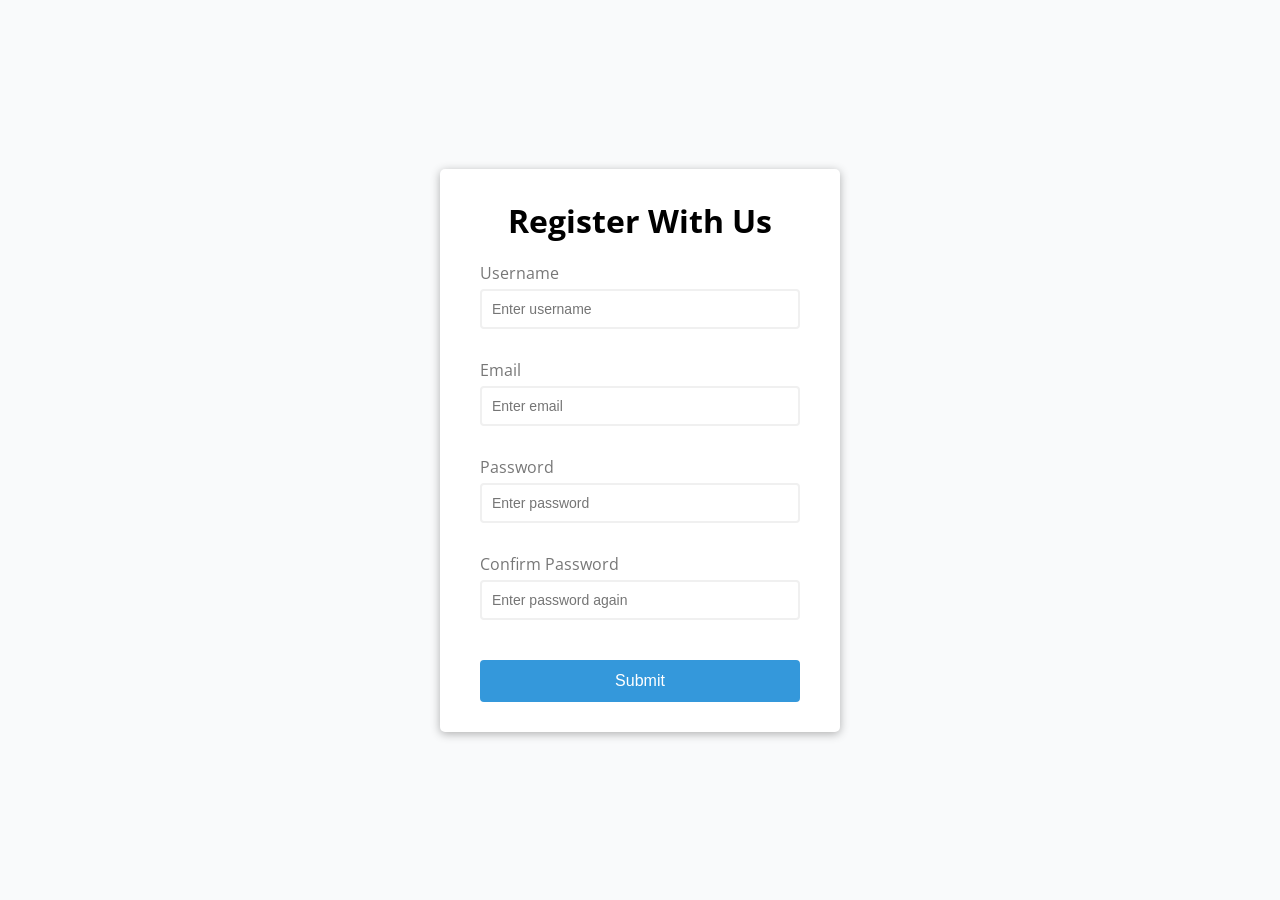
<file: 1 Form Validator/index.html>
<!DOCTYPE html>
<html lang="en">
<head>
    <meta charset="UTF-8">
    <meta http-equiv="X-UA-Compatible" content="IE=edge">
    <meta name="viewport" content="width=device-width, initial-scale=1.0">
    <link rel="stylesheet" href="style.css">
    <title>Form Validator</title>
</head>
<body>
    <div class="container">
        <form id="form" class="form">
            <h1>Register With Us</h1>
            <div class="form-control">
                <label for="username">Username</label>
                <input type="text" id="username" placeholder="Enter username">
                <small>Error Message</small>
            </div>
            <div class="form-control">
                <label for="email">Email</label>
                <input type="text" id="email" placeholder="Enter email">
                <small>Error Message</small>
            </div>
            <div class="form-control">
                <label for="password">Password</label>
                <input type="password" id="password" placeholder="Enter password">
                <small>Error Message</small>
            </div>
            <div class="form-control">
                <label for="confirm-password">Confirm Password</label>
                <input type="password" id="confirm-password" placeholder="Enter password again">
                <small id="small" class="small">Error Message</small>
            </div>
            <button type="submit" id="submit">Submit</button>
        </form>
    </div>

    <script src="script.js"></script>
</body>
</html>
</file>
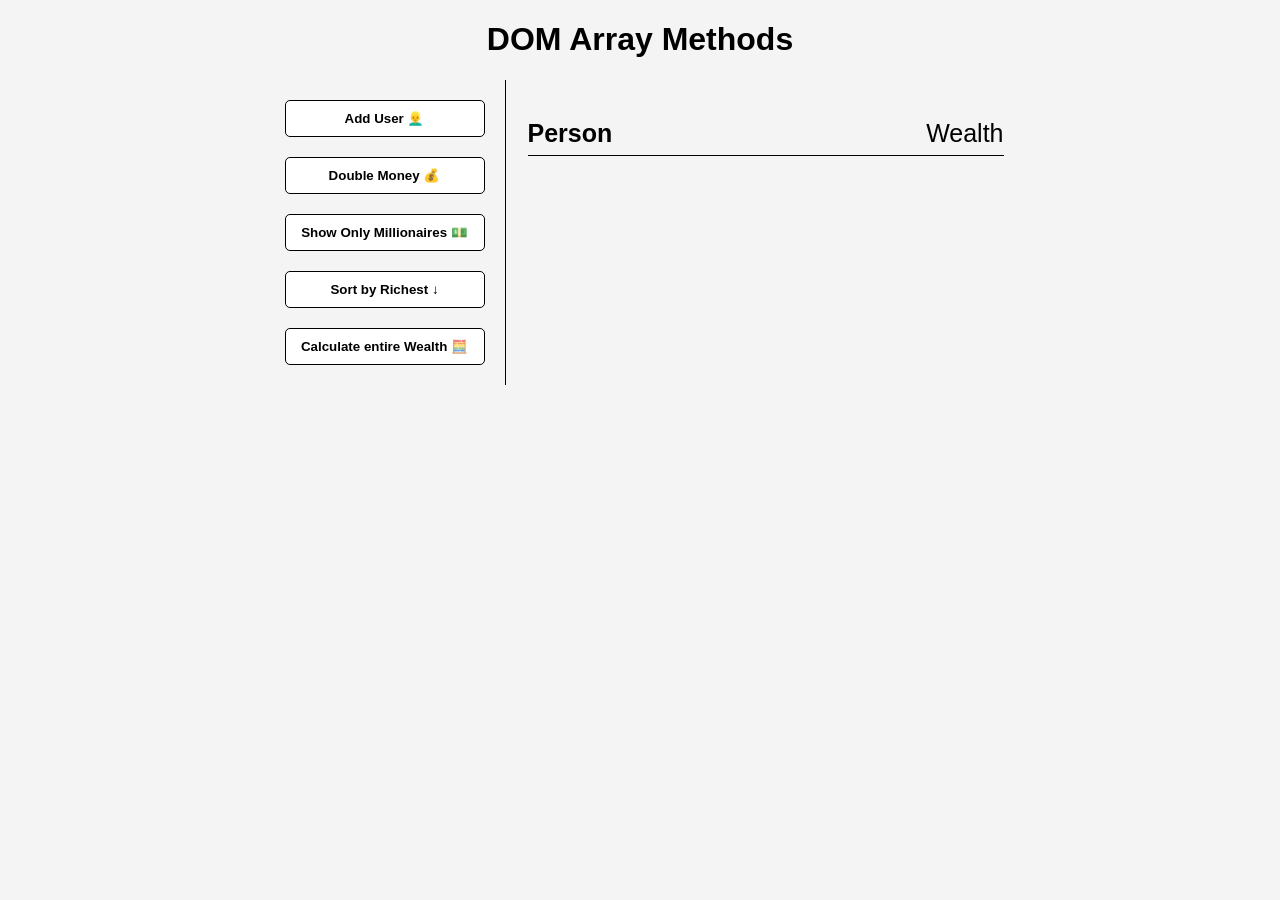
<file: 5 DOM Array Methods/index.html>
<!DOCTYPE html>
<html lang="en">
<head>
    <meta charset="UTF-8">
    <meta http-equiv="X-UA-Compatible" content="IE=edge">
    <meta name="viewport" content="width=device-width, initial-scale=1.0">
    <link rel="stylesheet" href="style.css">
    <title>DOM Array Methods</title>
</head>
<body>
    <h1>DOM Array Methods</h1>
    <div class="container">
        <aside class="btn-container">
            <button class="btn" id="add-user">Add User 👱‍♂️</button>
            <button class="btn" id="double-money">Double Money 💰</button>
            <button class="btn" id="show-millionaires">Show Only Millionaires 💵</button>
            <button class="btn" id="sort">Sort by Richest ↓</button>
            <button class="btn" id="calculate">Calculate entire Wealth 🧮</button>
        </aside>

        <main id="main">
            <h2><strong>Person</strong>Wealth</h2>
        </main>
    </div>
    <script src="script.js"></script>
</body>
</html>
</file>
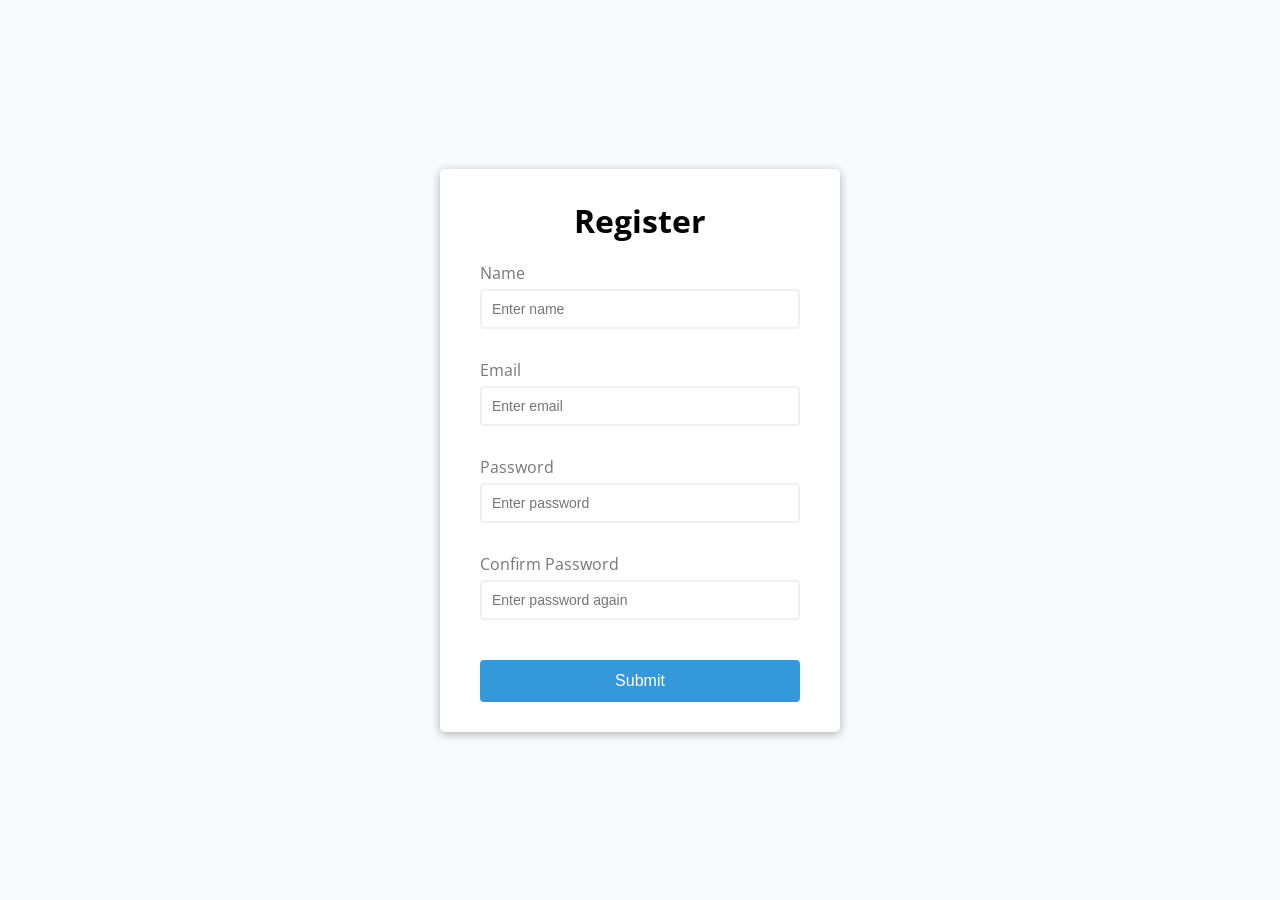
<file: 1 Form Validator/rough.html>
<!DOCTYPE html>
<html lang="en">
<head>
    <meta charset="UTF-8">
    <meta http-equiv="X-UA-Compatible" content="IE=edge">
    <meta name="viewport" content="width=device-width, initial-scale=1.0">
    <link rel="stylesheet" href="style.css">
    <title>Form Validator</title>
</head>
<body>
    <div class="container">
        <form action="/login" method="POST" id="form" class="form">
            <h1>Register</h1>
            <div class="form-control">
                <label for="name">Name</label>
                <input type="text" id="name" placeholder="Enter name" autoComplete='off' name='name' class='field' required />
            </div>
            <div class="form-control">
                <label for="email">Email</label>
                <input type="text" autoComplete='off' name="email" class='field' id="email" placeholder="Enter email" required />
            </div>
            <div class="form-control">
                <label for="password">Password</label>
                <input type="password" autoComplete='off' name="password" class='field' id="password" placeholder="Enter password" required />
            </div>
            <div class="form-control">
                <label for="confirm-password">Confirm Password</label>
                <input type="password" id="confirmpassword" placeholder="Enter password again" autoComplete='off' name="confirmpassword" class='field' required />
            </div>
            <button type="submit" id="submit">Submit</button>
        </form>
    </div>
</body>
</html>
</file>
<file: 1 Form Validator/style.css>
@import url('https://fonts.googleapis.com/css2?family=Open+Sans&display=swap');

:root{
    --success-color: #2ecc71;
    --error-color: #e74c3c;
}

*{
    box-sizing: border-box;
}

body{
    font-family: 'Open Sans', sans-serif;
    display: flex;
    align-items: center;
    justify-content: center;
    min-height: 100vh;
    margin: 0px;
    background-color: #f9fafb;
}

.container{
    width: 400px;
    border-radius: 5px;
    background-color: #fff;
    box-shadow: 0 2px 10px rgba(0, 0, 0, 0.3);
}

.form h1{
    margin: 0 0 20px;
    text-align: center;
}

.form{
    padding: 30px 40px;
}

.form-control{
    position: relative;
    margin-bottom: 10px;
    padding-bottom: 20px;
}

.form-control label{
    display: block;
    margin-bottom: 5px;
    color: #777;
}

.form-control input{
    display: block;
    width: 100%;
    padding: 10px;
    border: 2px solid #f0f0f0;
    border-radius: 4px;
    font-size: 14px;
}

.form-control input:focus{
    outline: 0;
    border-color: #777;
}

.form-control.success input{
    border-color: var(--success-color);
}

.form-control.error input{
    border-color: var(--error-color);
}

.form-control small{
    position: absolute;
    bottom: 0;
    left: 0;
    color: var(--error-color);
    visibility: hidden;
}

.form-control.error small{
    visibility: visible;
}

.form button{
    display: block;
    width: 100%;
    margin-top: 20px;
    padding: 10px;
    border: 2px solid #3498db;
    border-radius: 4px;
    background-color: #3498db;
    color: #fff;
    font-size: 16px;
    cursor: pointer;
}
</file>
<file: 5 DOM Array Methods/style.css>
*{
    box-sizing: border-box;
}

body{
    font-family: Arial, Helvetica, sans-serif;
    display: flex;
    flex-direction: column;
    align-items: center;
    height: 100vh;
    margin: 0;
    background-color: #f4f4f4;
}

.container{
    display: flex;
    justify-content: center;
    width: 100%;
}

.btn-container{
    display: flex;
    flex-direction: column;
    padding: 10px;
    border-right: 1.5px solid black;
}

.btn{
    width: 200px;
    margin: 10px;
    padding: 10px;
    border: 1px solid black;
    border-radius: 5px;
    background: #fff;
    font-weight: bold;
    cursor: pointer;
}

#main{
    width: 500px;
    padding: 12px;
    margin: 5px;
}

h2{
    display: flex;
    justify-content: space-between;
    width: 100%;
    margin: 15px 5px;
    padding: 7px 0px;
    border-bottom: 1.5px solid black;
    font-size: 25px;
    font-weight: lighter;
}

h3{
    display: flex;
    justify-content: space-between;
    width: 100%;
    margin: 15px 5px;
    font-size: 20px;
    font-weight: lighter;
}

.total{
    display: flex;
    justify-content: space-between;
    width: 100%;
    margin: 20px 5px;
    padding: 10px;
    border-bottom: 1.5px solid black;
    background-color: #fff;
    font-size: 20px;
}
</file>
